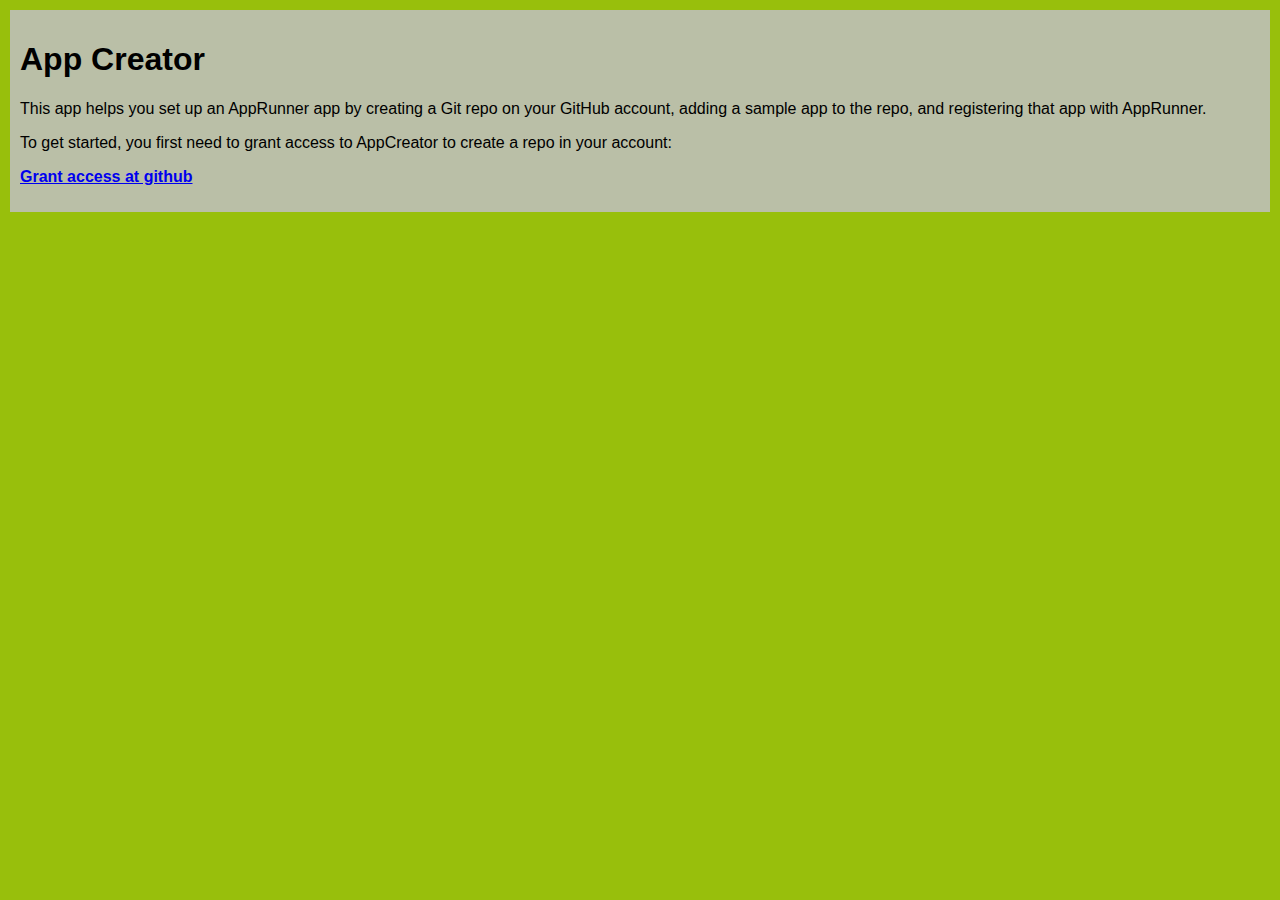
<file: src/main/resources/web/index.html>
<!DOCTYPE html>
<html lang="en">
<head>
    <meta charset="UTF-8">
    <title>App Runner App Creator</title>
    <link rel="stylesheet" href="site.css">
</head>
<body>
<main>
    <h1>App Creator</h1>

    <p>
        This app helps you set up an AppRunner app by creating a Git repo on your GitHub account, adding a sample
        app to the repo, and registering that app with AppRunner.
    </p>

    <p>To get started, you first need to grant access to AppCreator to create a repo in your account:</p>

    <p><strong><a href="/app-creator/redirect-to-github">Grant access at github</a></strong></p>
</main>
</body>
</html>
</file>
<file: src/main/resources/web/site.css>
html, body {
    padding: 0;
    margin: 0;
    font-family: Arial, serif;
    background-color: #98bf0c;
}

main {
    margin: 10px;
    padding: 10px;
    background-color: #babfa7;
}

#appTypeContainer label {
    display: block;
    padding: 10px;
}
</file>
